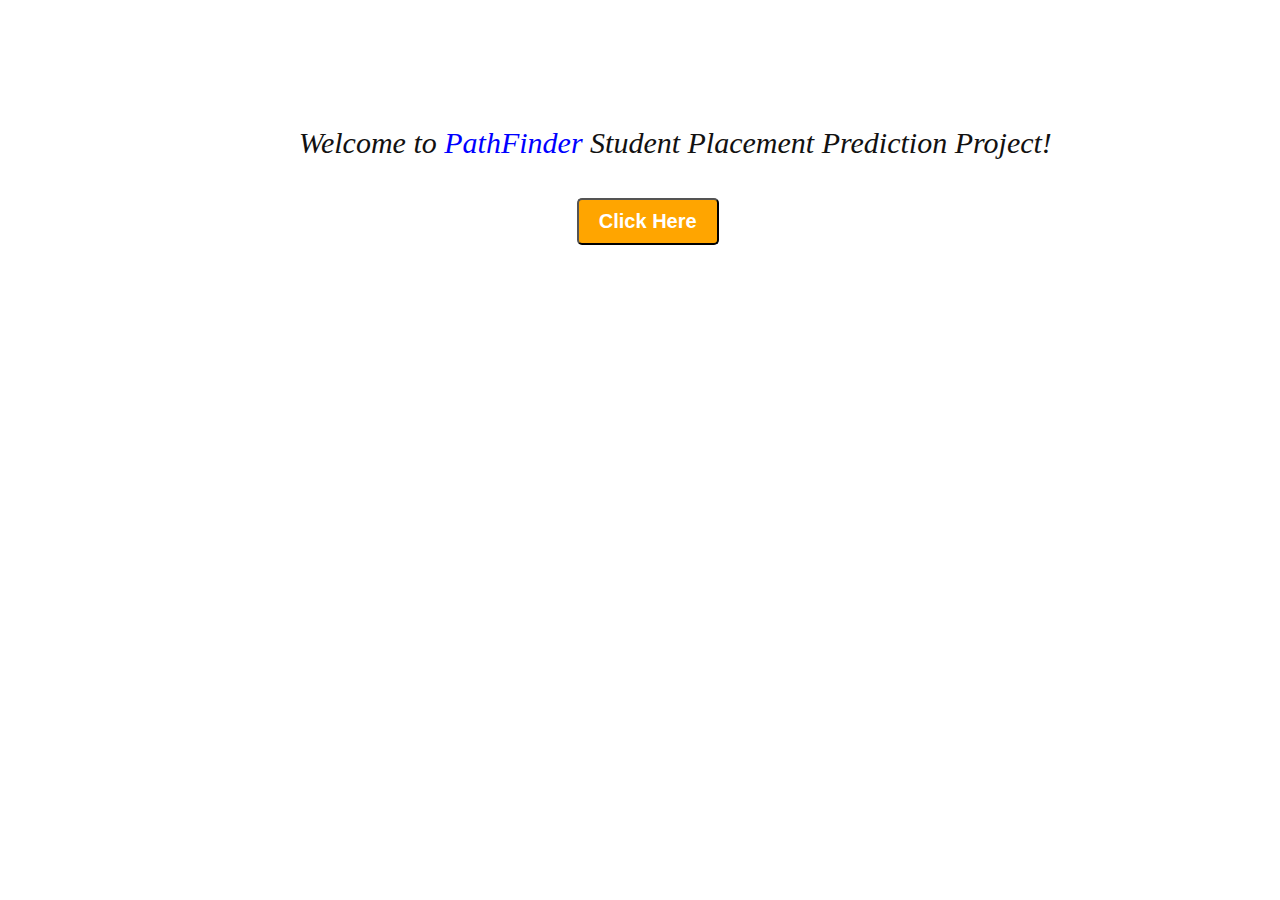
<file: Placement/templates/index.html>
<!DOCTYPE html>
<html lang="en">

<head>
    <meta charset="UTF-8">
    <meta http-equiv="X-UA-Compatible" content="IE=edge">
    <meta name="viewport" content="width=device-width, initial-scale=1.0">
    <title>Home_Page</title>
    <link rel="stylesheet" href="style.css">


</head>

<body>
    <div class="container">
        <h1 class="pathFinder"> Welcome to <strong>PathFinder</strong> Student Placement Prediction Project!</h1>
        <br>
        <form action="predict">
            <button class="btn" type="submit">Click Here</button>
        </form>
    </div>



</body>

</html>
</file>
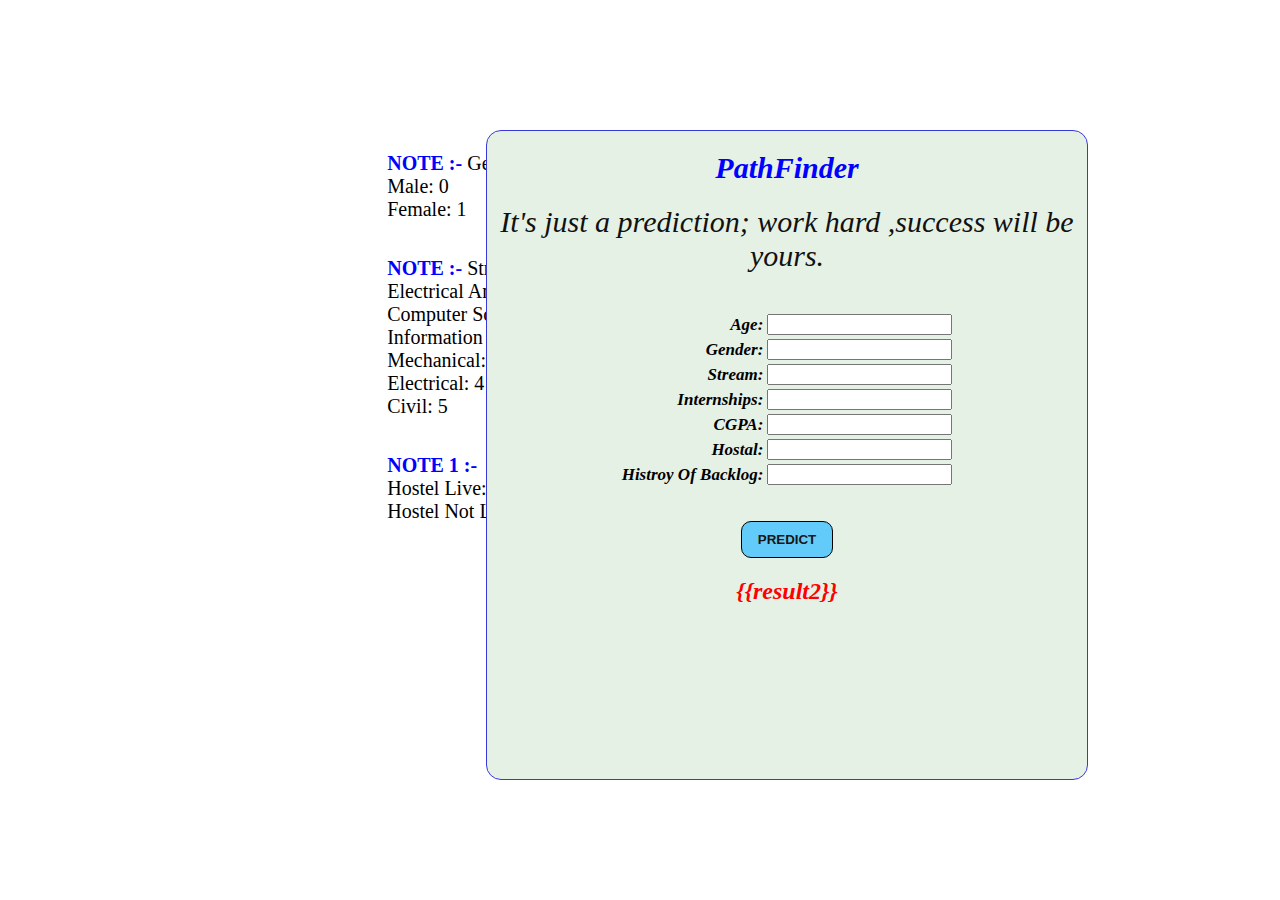
<file: Placement/templates/predict.html>
<!DOCTYPE html>
<html lang="en">

<head>
    <meta charset="UTF=8">
    <title> Prediction page</title>
    <link rel="shortcut icon" type="x-icon" href="https://i.ibb.co/VH7qsyW/Google-Chrome-icon-February-2022-svg.png">
    <link rel="stylesheet" href="style.css">

</head>

<body>

    <div class="wrapper">
        <div class="top-bar">
            <div class="logo">
                <br><br><br> <br><br><br><br><br>

                <span class="title"><strong> NOTE :- </strong> Gender</span><br>
                <span class="title"> Male: 0</span><br>
                <span class="title"> Female: 1</span><br></br>
                <br>
                <span class="title"><strong>NOTE :- </strong> Stream</span><br>
                <span class="title"> Electrical And Communication: 0</span><br>
                <span class="title"> Computer Science: 1</span><br>
                <span class="title"> Information Technology: 2</span><br>
                <span class="title"> Mechanical: 3</span><br>
                <span class="title"> Electrical: 4</span><br>
                <span class="title"> Civil: 5</span><br> </br> <br>
                <span class="title"> <strong> NOTE 1 :-</strong> </span><br>
                <span class="title">Hostel Live: 1</span><br>
                <span class="title">Hostel Not Live: 0</span><br>

            </div>
            <div class="menu-bar">

            </div>


        </div>

        <p><em>WELCOME TO THE PREDICT PAGE</em></P>
        <div align='center' class="main">
            <h1 class="pathfinder">PathFinder</h1>
            <h1>It's just a prediction; work hard ,success will be yours.</h1> <br />
            <form action="result">
                <table>
                    <tr>
                        <td align="right"><span class="bold">Age:</span></td>
                        <td align="left"><input type="text" name="n1"></td>
                    </tr>
                    <tr>
                        <td align="right"><span class="bold">Gender:</span></td>
                        <td align="left"><input type="text" name="n2"></td>
                    </tr>
                    <tr>
                        <td align="right"><span class="bold">Stream:</span></td>
                        <td align="left"><input type="text" name="n3"></td>
                    </tr>
                    <tr>
                        <td align="right"><span class="bold">Internships:</span></td>
                        <td align="left"><input type="text" name="n4"></td>
                    </tr>
                    <tr>
                        <td align="right"><span class="bold">CGPA:</span></td>
                        <td align="left"><input type="text" name="n5"></td>
                    </tr>
                    <tr>
                        <td align="right"><span class="bold">Hostal:</span></td>
                        <td align="left"><input type="text" name="n6"></td>
                    </tr>
                    <tr>
                        <td align="right"><span class="bold">Histroy Of Backlog:</span></td>
                        <td align="left"><input type="text" name="n7"></td>
                    </tr>

                </table>
                <br>
                <input class="predict" type="submit" value="PREDICT">
            </form>
            <div class="row">
                <h2><em>{{result2}}</em></h2>
            </div>
        </div>
</body>

</html>
</file>
<file: Placement/templates/style.css>
* {
    border-collapse: separate;
}

.main {
    position: absolute;
    top: 130px;
    right: 15%;
    width: 600px;
    background-color: #e6f1e6;
    border-radius: 15px;
    align-items: center;
    height: 72vh;
    border: 1.5px solid rgb(57, 57, 218);

}

.menu-bar .table {
    margin-left: -150px;

}

h1 {
    font-family: Times New Roman;
    margin: 20px, 0;
    color: rgb(18, 17, 17);
    font-size: 30px;
    font-weight: lighter;
    animation-delay: 3.5s;
    font-style: italic;
}

input[type=submit] {
    background-color: rgb(98, 203, 249);
    border: 1px solid black;
    color: rgb(23, 22, 22);
    padding: 10px 16px;
    cursor: pointer;
    margin-top: 15px;
    border-radius: 10px;
}

input {
    padding: 20px, 0;
    margin: 20px, 0;
}

input:hover {
    color: rgb(101, 169, 218);
    background-color: rgb(23, 22, 22);
    ;
}

p {
    color: #ffffff;
}

.row em {
    color: red;
    font-weight: bolder;
    font-style: italic;
}

.main .bold {
    font-style: italic;
}

.wrapper .predict {
    font-weight: bold;

}

.logo .title {
    font-size: 20px;
    margin-left: 30%;

}

.pathfinder {
    color: blue;
    font-weight: bold;
}

.bold {
    font-size: 17px;
    font-weight: bold;
}




/* css for index.html */


.pathFinder {
    margin-left: 23%;
    margin-top: 10%;
}

.btn {
    margin-left: 45%;
    padding: 10px 20px;
    color: white;
    background-color: orange;
    font-size: 20px;
    border-radius: 5px;
    font-weight: bolder;
    cursor: pointer;

}

.btn:hover {
    color: orange;
    background-color: white;
    cursor: pointer;
}

strong {
    color: blue;

}
</file>
